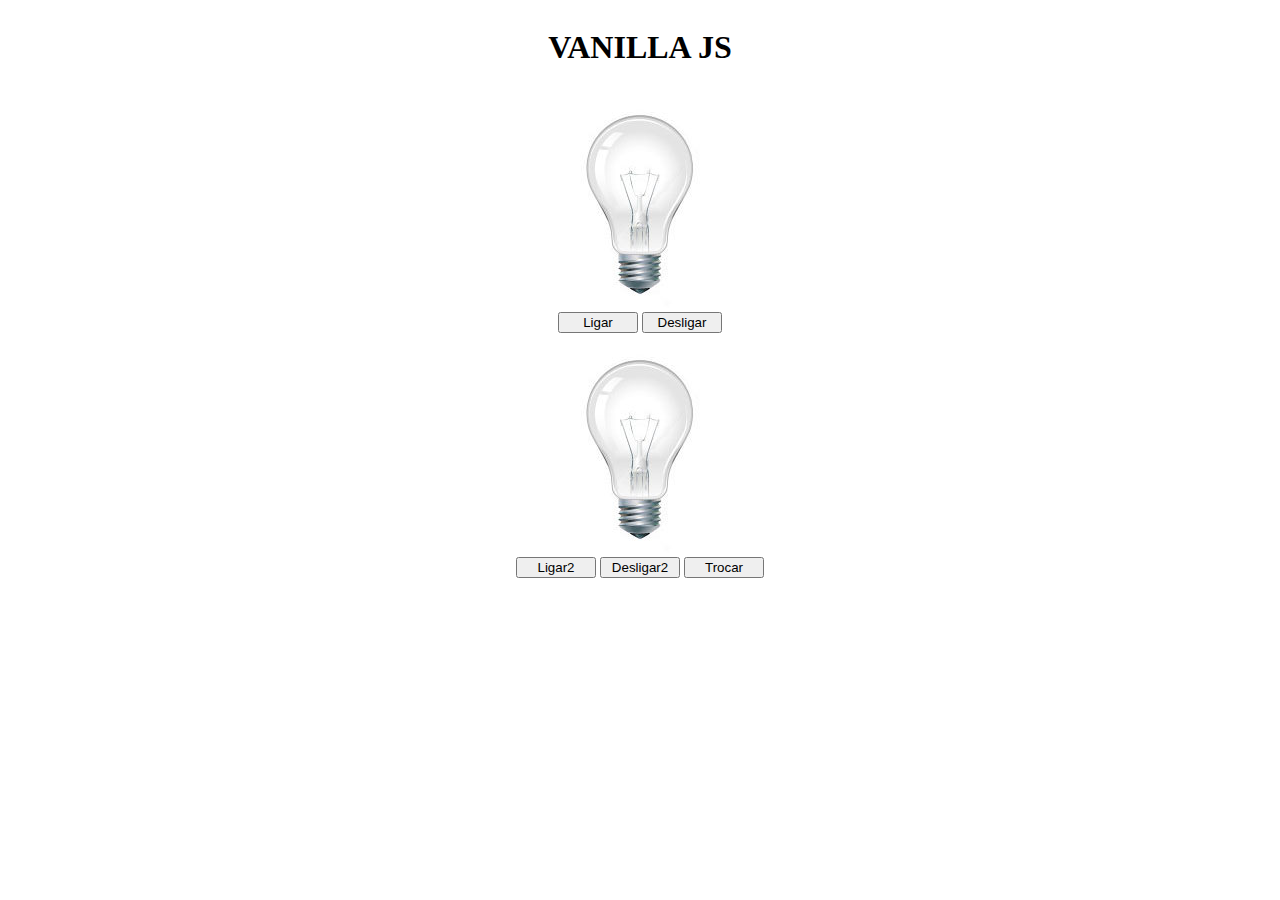
<file: index.html>
<!DOCTYPE html>
<html lang="en">
  <head>
    <meta charset="UTF-8" />
    <meta name="viewport" content="width=device-width, initial-scale=1.0" />
    <link rel="stylesheet" href="style.css" />
    <title>Lâmpada</title>
  </head>
  <body>
    <header>
      <h1>VANILLA JS</h1>
    </header>
    <main>
      <div>
        <img src="./img/lamp_desligada.jpg" alt="Lâmpada" id="lamp" />
      </div>
      <div>
        <button id="turnOn">Ligar</button>
        <button id="turnOff">Desligar</button>
      </div>
      <div>
        <img src="./img/lamp_desligada.jpg" alt="Lâmpada2" id="lamp2" />
      </div>
      <div>
        <button id="turnOn2">Ligar2</button>
        <button id="turnOff2">Desligar2</button>
        <button id="change">Trocar</button>
      </div>
    </main>
    <script src="./lampada.js"></script>
  </body>
</html>
</file>
<file: style.css>
header, main {
 display: flex;
 flex-direction: column;
 align-items: center;
}
button {
 width: 80px;
}
</file>
